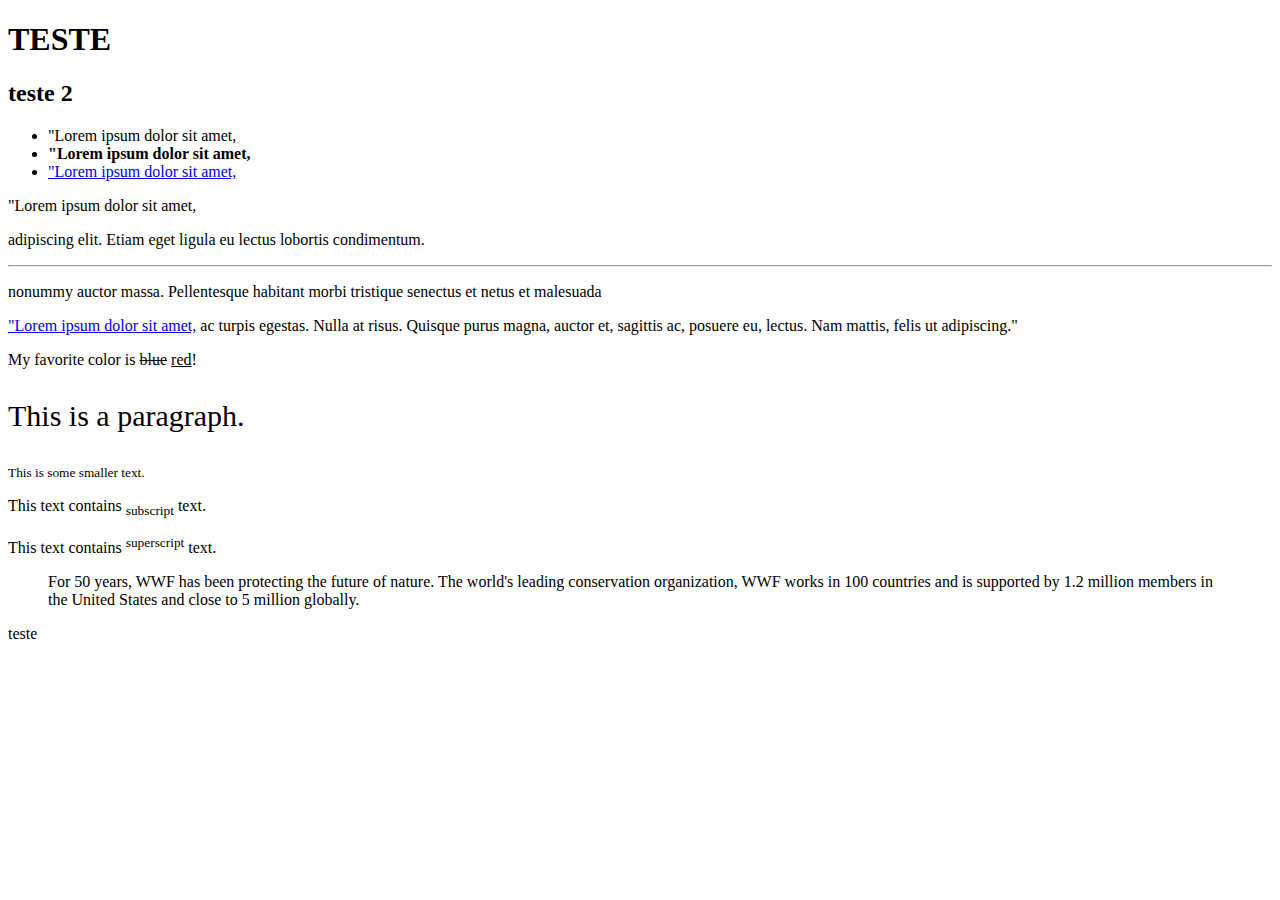
<file: index.html>
<!DOCTYPE html>
<html lang="en">
<head>
    
    <title>pagina principal</title>
</head>
<body>
    <h1>TESTE</h1>
    <H2>teste 2</H2>
    <ul>
        <li>"Lorem ipsum dolor sit amet, </li>
        <li><strong>"Lorem ipsum dolor sit amet,</strong> </li>
        <li><a href="https://pt.wikipedia.org/wiki/Lorem_ipsum">"Lorem ipsum dolor sit amet,</a> </li>
    </ul>"Lorem ipsum dolor sit amet, 
    <p>adipiscing elit. Etiam eget ligula eu lectus lobortis condimentum. </p> 
    <hr>
    <p> nonummy auctor massa. Pellentesque habitant morbi tristique senectus et netus et malesuada </p>
    <a href="#">"Lorem ipsum dolor sit amet,</a> ac turpis egestas. Nulla at risus. Quisque purus magna, auctor et, sagittis ac, posuere eu, lectus. 
    Nam mattis, felis ut adipiscing."
    <p>My favorite color is <del>blue</del> <ins>red</ins>!</p>
    <p style="font-size:30px">This is a paragraph.</p>
    <p><small>This is some smaller text.</small></p>
    <p>This text contains <sub>subscript</sub> text.</p>
    <p>This text contains <sup>superscript</sup> text.</p>
    <blockquote cite="http://www.worldwildlife.org/who/index.html">
For 50 years, WWF has been protecting the future of nature. The world's leading conservation organization, WWF works in 100 countries and is supported by 1.2 million members in the United States and close to 5 million globally.
</blockquote>
teste
</body>
</html>
</file>
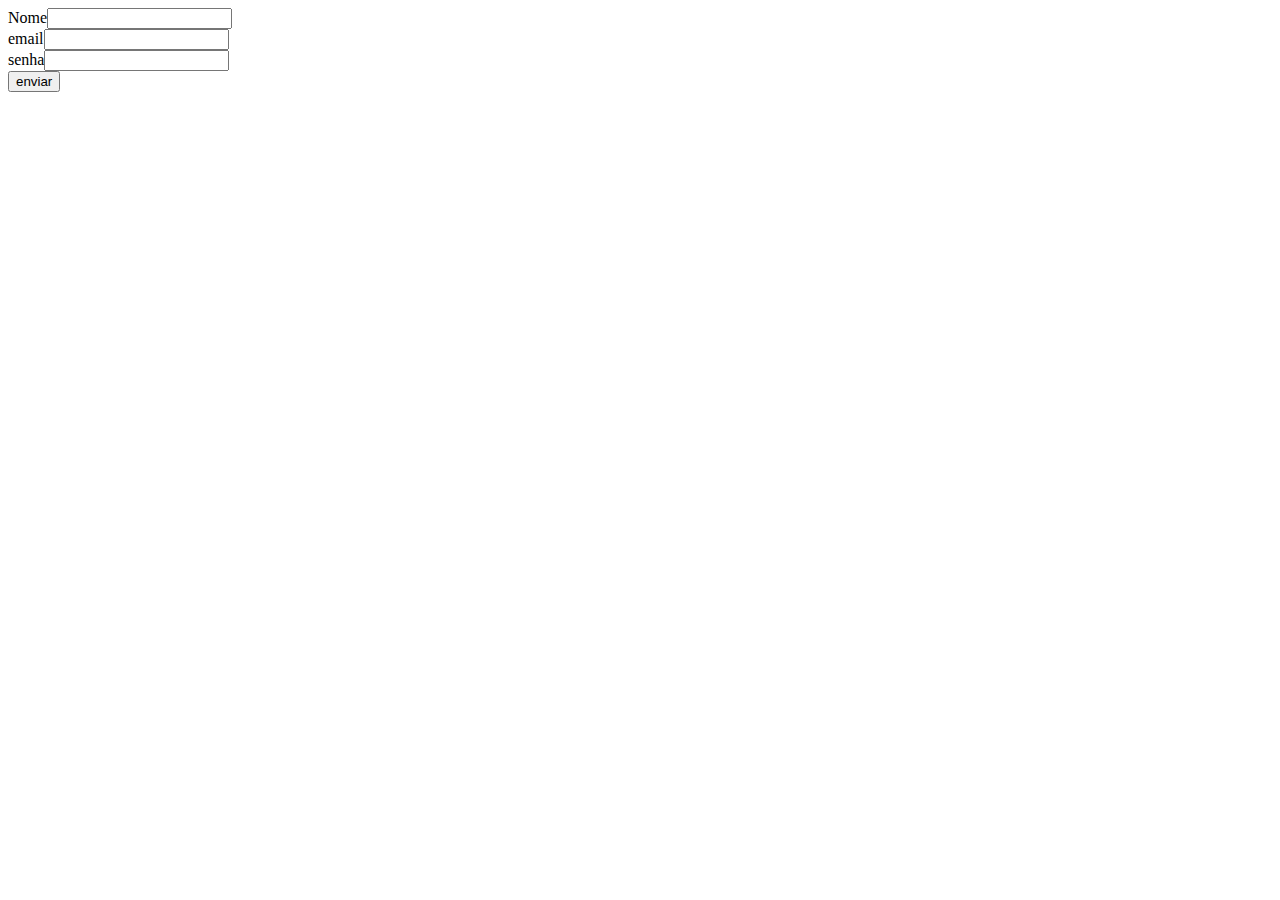
<file: form.html>
<!DOCTYPE html>
<html lang="en">
<head>
    <meta charset="UTF-8">
    <meta name="viewport" content="width=device-width, initial-scale=1.0">
    <title>Document</title>
</head>
<body>
    <form name ="signup" action="#" method="post"> 
        Nome<input type="text" name="name"><br>
        email<input type="text" name="email"><br>
        senha<input type="password" name="password"><br>
        <button type="submit">enviar</button>
    </form>
    
</body>
</html>
</file>
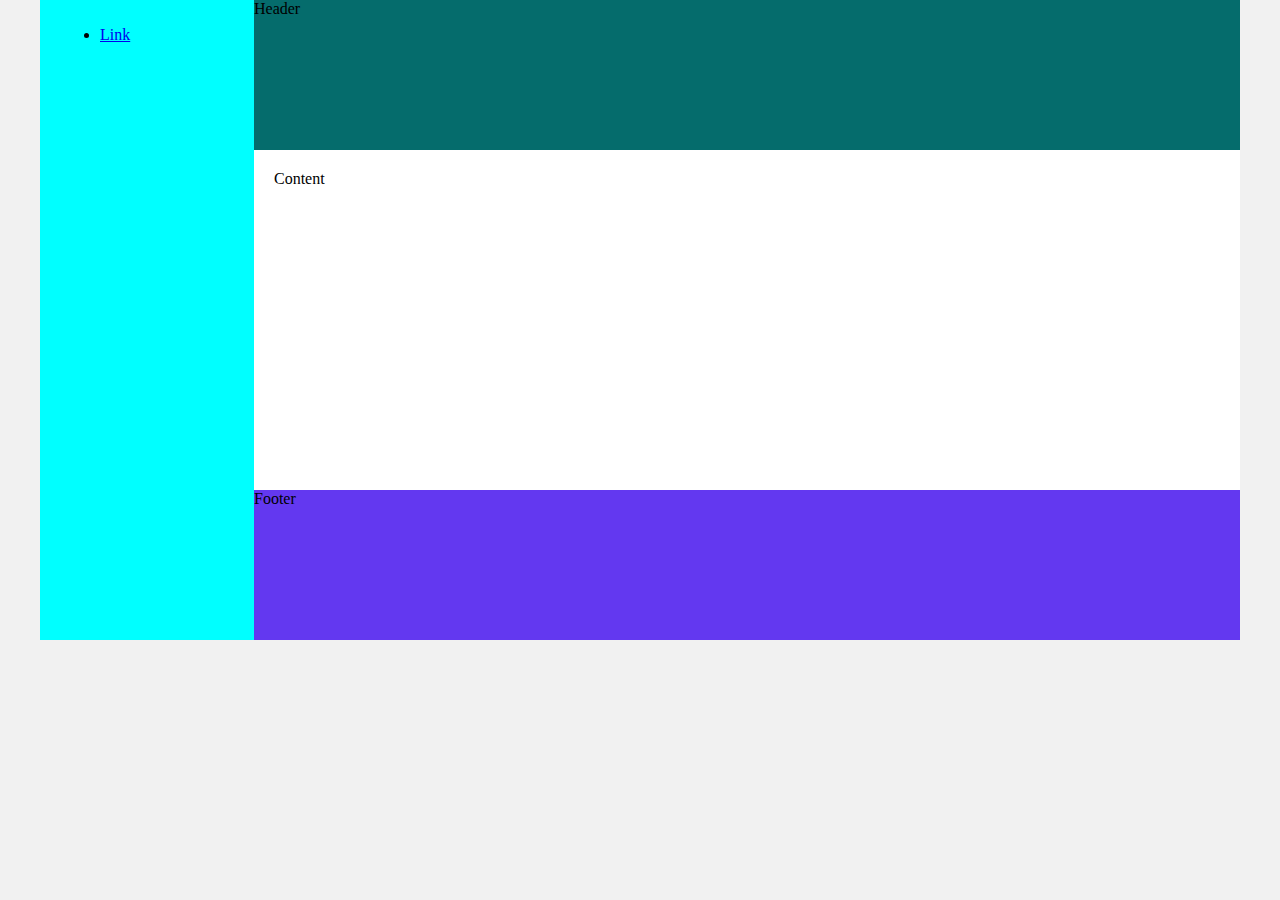
<file: template.html>
<!DOCTYPE html>
<html lang="en">
<head>
    <meta charset="UTF-8">
    <meta http-equiv="X-UA-Compatible" content="IE=edge">
    <meta name="viewport" content="width=device-width, initial-scale=1.0">
    <title>Template - Utilizar como modelo</title>
    <link rel="stylesheet" href="base.css">
</head>
<body>
    <div class="wrapper">
        <div class="menu">
            <!-- Aqui vai o seu menu -->
            <ul>
                <li><a href="#">Link</a></li>
            </ul>
        </div>

        <div class="main">
            <div class="header">
                Header
                <!-- Aqui vai o seu header -->
            </div>
    
            <div class="content">
                Content
                <!-- Aqui vai o seu conteúdo -->
            </div>
    
            <div class="footer">
                Footer
                <!-- Aqui vai o seu rodapé -->
            </div>
        </div>
    </div>
</body>
</html>
</file>
<file: base.css>
html, body {
    margin: 0;
}
body {
    background-color: #f1f1f1;
    display: flex;
    justify-content: center;
}

.wrapper {
    width: 1200px;
    display: flex;
    margin: 0 auto;
    background-color: aquamarine;
}
.main {
    display: flex;
    flex-flow: column;
    width: 85%;
}
.menu {
    width: 15%;
    background-color: aqua;
    padding: 10px 20px 0px;
}
.header {
    background-color: rgb(5, 108, 108);
    min-height: 150px;
}
.content {
    background-color: white;
    min-height: 300px;
    padding: 20px;
}
.footer {
    background-color: rgb(99, 56, 240);
    min-height: 150px;
    display: flex;
}

.logo {
    padding: 20px;
    height: 20px;
}
</file>
